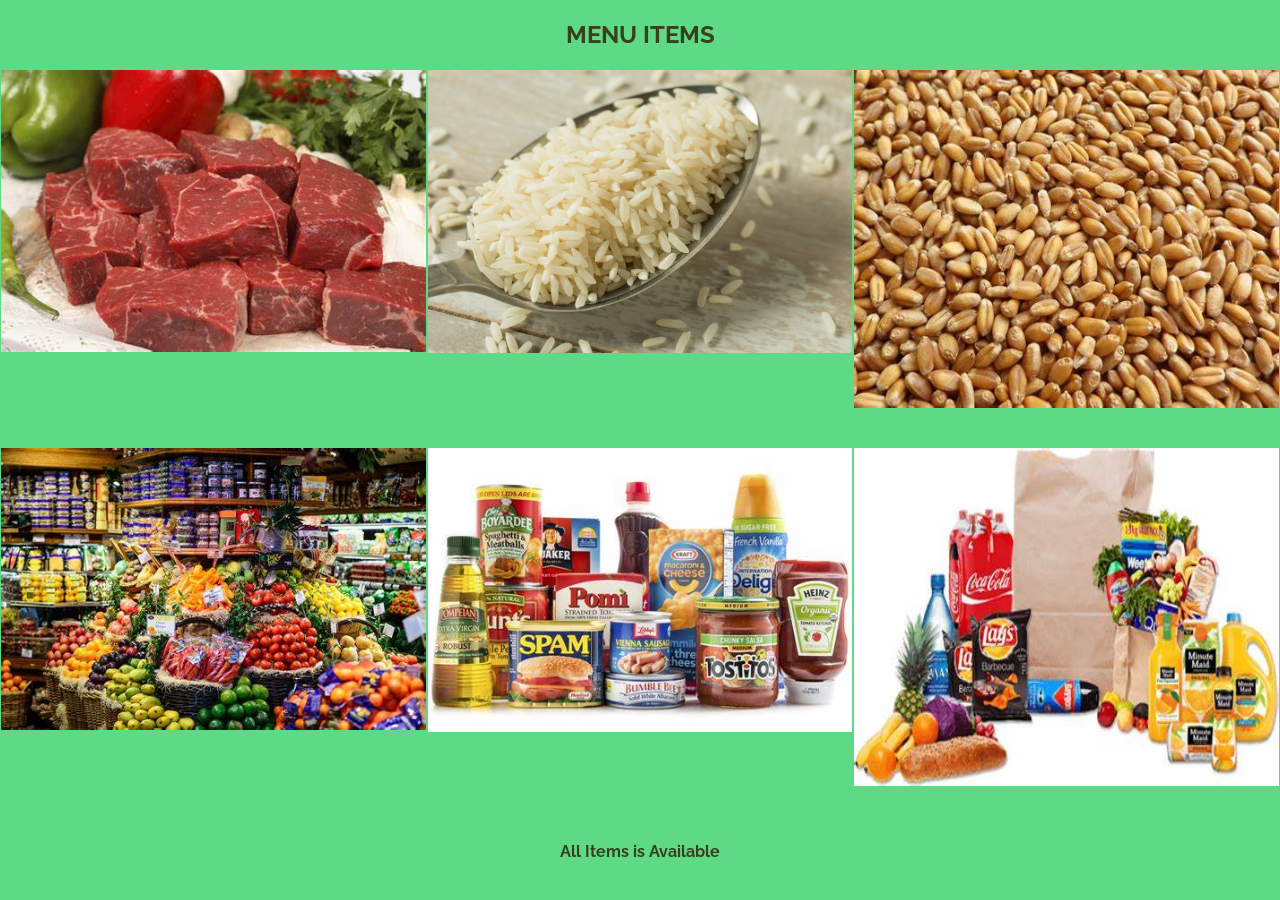
<file: saylani app/items.html>
<!DOCTYPE html>
<html> 
  <head>
    <meta charset="utf-8">
    <meta name="viewport" content="width=device-width, initial-scale=1.0">
    <title>Image Gallery</title>
    <link rel="title icon" type="image/png" href="images/camera-icon.png">
    <link href="https://fonts.googleapis.com/css?family=Raleway" rel="stylesheet">
    <link rel="stylesheet" type="text/css" href="items.css">
  </head>
  <body>
      <section>
        <a name="menu items"></a>
        <h2>MENU ITEMS</h2>
        <div class="container">
          <img src="img/img.jpeg">
          <img src="img/img 02.jpg">
          <img src="imag 03.jpeg" height="340px" width="280px">
        </div>
      </section>
      <!-- End of Nature Section -->
      <section>
          
          <div class="container">
              <img src="img/img 04.jpeg">
              <img src="img 05.jpeg">
              <img src="img/img 06.jpeg" height="340p" width="280px">
            </div>
      </section>
      
      <button onclick="goToTop()" id="topBtn" title="Go to top of page">Top of Page</button>
      <footer class="footer">
        <p>
          All Items is Available
        </p>
      </footer>
    </div>
    <script>
      // When the user scrolls down 20px from the top of the document, show the button
    window.onscroll = function() {scrollFunction()};

    function scrollFunction() {
        if (document.body.scrollTop > 4 || document.documentElement.scrollTop > 4) {
            document.getElementById("topBtn").style.display = "block";
        } else {
            document.getElementById("topBtn").style.display = "none";
        }
    }

    // When the user clicks on the button, scroll to the top of the document
    function goToTop() {
        document.body.scrollTop = 0; // For Safari
        document.documentElement.scrollTop = 0; // For Chrome, Firefox, IE and Opera
    }
    </script>
  </body>
</html>
</file>
<file: saylani app/items.css>
body {
    margin: 0;
    padding: 0;
    width: 100%;
    font-family: 'Raleway', sans-serif;
    font-size: 16px;
    background-color: #5ed985;
    color: #38401D;
}

.wrapper {
    width: 80%;
    margin: auto;
    max-width: 1200px;
}

/* HEADER SECTION */

.header {
    overflow: hidden;
}

header h1 {
    /* float: left; */
    font-size: 160%; 
    display: inline-block;     
}

/* END HEADER SECTION */

/* NAVIGATION */

nav {
    float: right;
}

nav ul li {
    list-style: none;
    float: left;
    margin-left: 20px;
}

nav ul li a {
    text-decoration: none;
    font-size: 130%;
    font-weight: 600;
    color: #544333;  
}

nav ul li a:hover {
    color: #C0B6A8;
}

/* END NAVIGATION */

/* SECTIONS */
section:after {
    content: " ";
    display: block;
    clear: both;
}

section div.container img {
    width: 33.33%;
    float: left;
    box-sizing: border-box;
    border: 1px solid transparent;
    opacity: 1;
    transition: opacity .5s;
}

section div.container img:hover {
   opacity: 0.65; 
}

section {
    margin-bottom: 3%;
}

section h2 {
    text-align: center;
}

/* END OF SECTIONS */

/* FOOTER SECTION */
.footer {
    overflow: hidden;
    text-align: center;
    padding-bottom: 10px;
}

.footer p {
    font-weight: 700;
}
/* END FOOTER SECTION */

/* MEDIA QUERIES/RESPONSIVE */
@media only screen and (max-width: 768px) {
    .wrapper {
        width: 100%;
    }
    
    header h1 {
        margin-left: 3%;
    }
    #menu-icon {
        width: 30px;
        height: 26px;
        background: url(images/menu.png) no-repeat center;
        position: absolute;
        top: 2%;
        right: 5%;
        z-index: 100;
    }
    nav ul {
        display: none;
        position: absolute;
        right: 5%;
        top: 0%;
        padding: 3% 7%;
        background: #C0B6A8;
        width: 200px;
        text-align: center;
        z-index: 10;
    }
    nav ul li {
        width: 90%;
        padding: 5%;
        margin: auto;
    }
    nav ul li a {
        padding: 5% 20%;
    }
    nav ul li a:hover {
        border-bottom: 1px solid #aaa;
    }

    nav:hover ul {
        display: block;
    }
    section div.container img {
        display: block;
        float: none;
        width: 100%;
        height: auto;
    }
}

@media only screen and (min-width: 768px) and
(max-width: 1024px) {
    .wrapper {
        width: 100%;
    }
    header h1 {
        margin-left: 3%; 
    }
    nav {
        margin-right: 3%;
    }
}

/* Scroll to Top */
/* https://www.w3schools.com/howto/howto_js_scroll_to_top.asp */
#myBtn {
    display: none; /* Hidden by default */
    position: fixed; /* Fixed/sticky position */
    bottom: 10px; /* Place the button at the bottom of the page */
    right: 30px; /* Place the button 30px from the right */
    z-index: 99; /* Make sure it does not overlap */
    border: none; /* Remove borders */
    outline: none; /* Remove outline */
    background-color: inherit; /* Set a background color */
    color: inherit; /* Text color */
    cursor: pointer; /* Add a mouse pointer on hover */
    padding: 3px 5px; /* Some padding */
    border-radius: 10px; /* Rounded corners */
    font-size: 14px; /* Increase font size */
}

#myBtn:hover {
    background-color: #555; /* Add a dark-grey background on hover */
}
</file>
